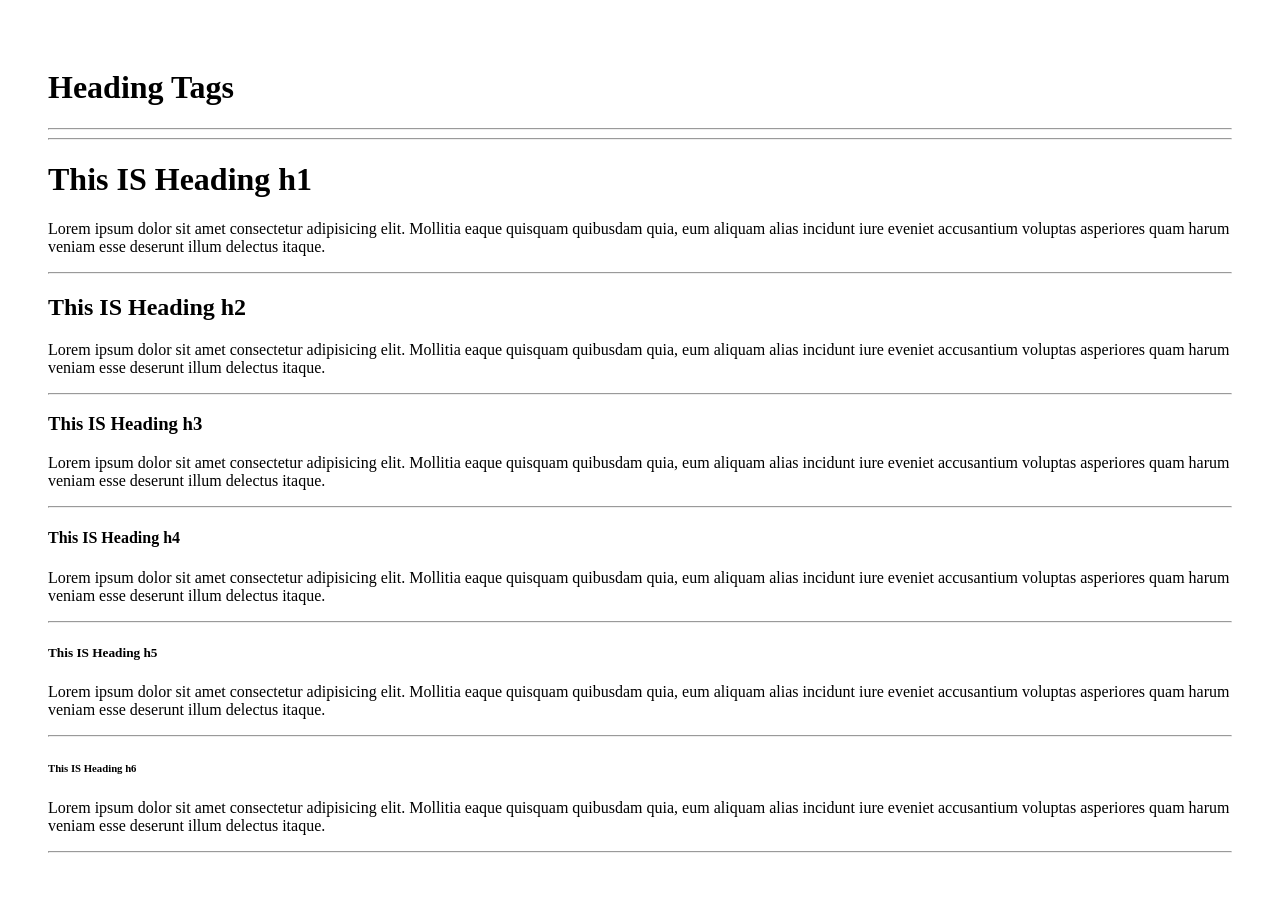
<file: task1/index.html>
<!-- Using Heading, Paragraph, Line Break, and Horizontal Rule Tags -->

<!DOCTYPE html>
<html lang="en">
  <head>
    <meta charset="UTF-8" />
    <meta http-equiv="X-UA-Compatible" content="IE=edge" />
    <meta name="viewport" content="width=device-width, initial-scale=1.0" />
    <title>Heading Tags</title>
  </head>
  <body style="padding: 40px">
    <h1>Heading Tags</h1>

    <hr />
    <hr />
    <h1>This IS Heading h1</h1>
    <p>
      Lorem ipsum dolor sit amet consectetur adipisicing elit. Mollitia eaque
      quisquam quibusdam quia, eum aliquam alias incidunt iure eveniet
      accusantium voluptas asperiores quam harum veniam esse deserunt illum
      delectus itaque.
    </p>
    <hr />
    <h2>This IS Heading h2</h2>
    <p>
      Lorem ipsum dolor sit amet consectetur adipisicing elit. Mollitia eaque
      quisquam quibusdam quia, eum aliquam alias incidunt iure eveniet
      accusantium voluptas asperiores quam harum veniam esse deserunt illum
      delectus itaque.
    </p>
    <hr />
    <h3>This IS Heading h3</h3>
    <p>
      Lorem ipsum dolor sit amet consectetur adipisicing elit. Mollitia eaque
      quisquam quibusdam quia, eum aliquam alias incidunt iure eveniet
      accusantium voluptas asperiores quam harum veniam esse deserunt illum
      delectus itaque.
    </p>
    <hr />
    <h4>This IS Heading h4</h4>
    <p>
      Lorem ipsum dolor sit amet consectetur adipisicing elit. Mollitia eaque
      quisquam quibusdam quia, eum aliquam alias incidunt iure eveniet
      accusantium voluptas asperiores quam harum veniam esse deserunt illum
      delectus itaque.
    </p>
    <hr />
    <h5>This IS Heading h5</h5>
    <p>
      Lorem ipsum dolor sit amet consectetur adipisicing elit. Mollitia eaque
      quisquam quibusdam quia, eum aliquam alias incidunt iure eveniet
      accusantium voluptas asperiores quam harum veniam esse deserunt illum
      delectus itaque.
    </p>
    <hr />
    <h6>This IS Heading h6</h6>
    <p>
      Lorem ipsum dolor sit amet consectetur adipisicing elit. Mollitia eaque
      quisquam quibusdam quia, eum aliquam alias incidunt iure eveniet
      accusantium voluptas asperiores quam harum veniam esse deserunt illum
      delectus itaque.
    </p>
    <hr />
  </body>
</html>
</file>
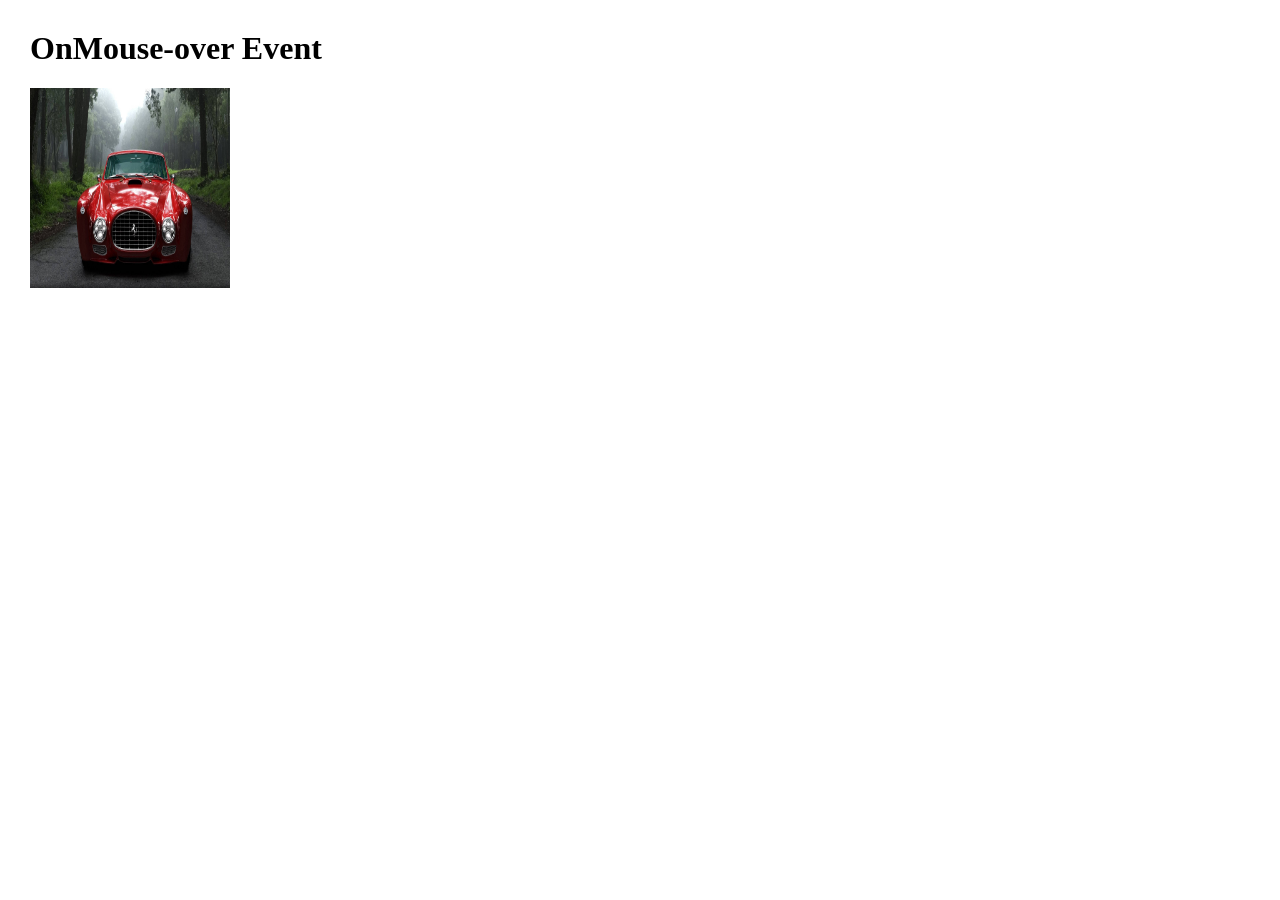
<file: task10/index.html>
<!-- When we bring the mouse on the image, the image
changes its position. -->

<!DOCTYPE html>
<html lang="en">
  <head>
    <meta charset="UTF-8" />
    <meta name="viewport" content="width=device-width, initial-scale=1.0" />
    <title>Document</title>
    <script>
      function moveImag() {
        let image = document.getElementById("img");
        image.style.transform = "translateX(100px) translateY(20px)";
      }
      function restImag() {
        let image = document.getElementById("img");
        image.style.transform = "none";
      }
    </script>
  </head>
  <body style="margin: 30px">
    <h1>OnMouse-over Event</h1>
    <img
      id="img"
      onmouseenter="moveImag()"
      onmouseleave="restImag()"
      src="image2.jpg"
      alt="image"
      width="200"
      height="200"
    />
  </body>
</html>
</file>
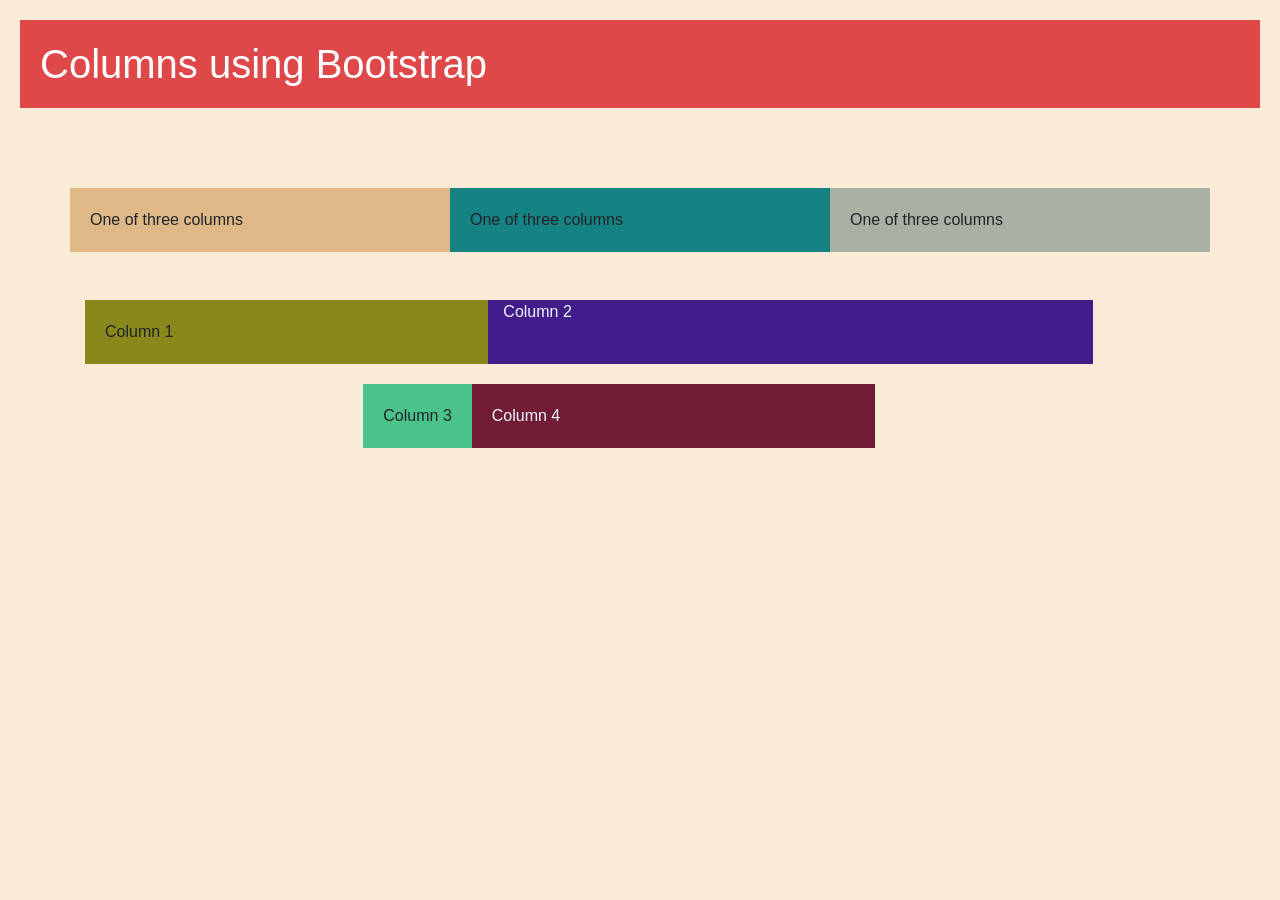
<file: task14/index.html>
<!-- Make different sizes of columns using bootstrap classes. -->
<!doctype html>
<html lang="en">

<head>
    <!-- Required meta tags -->
    <meta charset="utf-8">
    <meta name="viewport" content="width=device-width, initial-scale=1, shrink-to-fit=no">

    <!-- Bootstrap CSS -->
    <link rel="stylesheet" href="https://cdn.jsdelivr.net/npm/bootstrap@4.0.0/dist/css/bootstrap.min.css"
        integrity="sha384-Gn5384xqQ1aoWXA+058RXPxPg6fy4IWvTNh0E263XmFcJlSAwiGgFAW/dAiS6JXm" crossorigin="anonymous">

    <title>Columns using Bootstrap</title>
</head>

<body style="background-color: antiquewhite;">
    <h1
        style="margin: 20px; background: #df4848; padding: 20px; color: white; font-family: 'Trebuchet MS', 'Lucida Sans Unicode', 'Lucida Grande', 'Lucida Sans', Arial, sans-serif;">
        Columns using Bootstrap </h1>
    <div class="container" style=" margin-top: 80px; ; ">
        <div class="row">
            <div style="background-color: burlywood; padding: 20px;" class="col-sm">
                One of three columns
            </div>
            <div style="background-color: rgb(21, 131, 131); padding: 20px;" class="col-sm">
                One of three columns
            </div>
            <div style="background-color: rgb(170, 177, 164); padding: 20px;" class="col-sm">
                One of three columns
            </div>
        </div>
    </div><br><br>
    <div class="md" style="margin-left: 100px;">
        <div class="row">
            <div style="background-color: rgb(136, 136, 29); padding: 20px;" class="col-6 col-md-4">Column 1</div>
            <div style="background-color: rgb(67, 28, 139); color: aliceblue;" class="col-6 col-md-6">Column 2</div>
            <div class="w-100"></div>
            <div style="background-color: rgb(74, 194, 138); padding: 20px; margin-top: 20px; margin-left: 23%;"
                class="">Column 3</div>
            <div style="background-color: rgb(114, 27, 53);  margin-top: 20px; padding: 20px; color: aliceblue;"
                class="col-6 col-md-4 ">Column 4</div>
        </div>
    </div>
    </div>

    <!-- Optional JavaScript -->
    <!-- jQuery first, then Popper.js, then Bootstrap JS -->
    <script src="https://code.jquery.com/jquery-3.2.1.slim.min.js"
        integrity="sha384-KJ3o2DKtIkvYIK3UENzmM7KCkRr/rE9/Qpg6aAZGJwFDMVNA/GpGFF93hXpG5KkN"
        crossorigin="anonymous"></script>
    <script src="https://cdn.jsdelivr.net/npm/popper.js@1.12.9/dist/umd/popper.min.js"
        integrity="sha384-ApNbgh9B+Y1QKtv3Rn7W3mgPxhU9K/ScQsAP7hUibX39j7fakFPskvXusvfa0b4Q"
        crossorigin="anonymous"></script>
    <script src="https://cdn.jsdelivr.net/npm/bootstrap@4.0.0/dist/js/bootstrap.min.js"
        integrity="sha384-JZR6Spejh4U02d8jOt6vLEHfe/JQGiRRSQQxSfFWpi1MquVdAyjUar5+76PVCmYl"
        crossorigin="anonymous"></script>
</body>

</html>
</file>
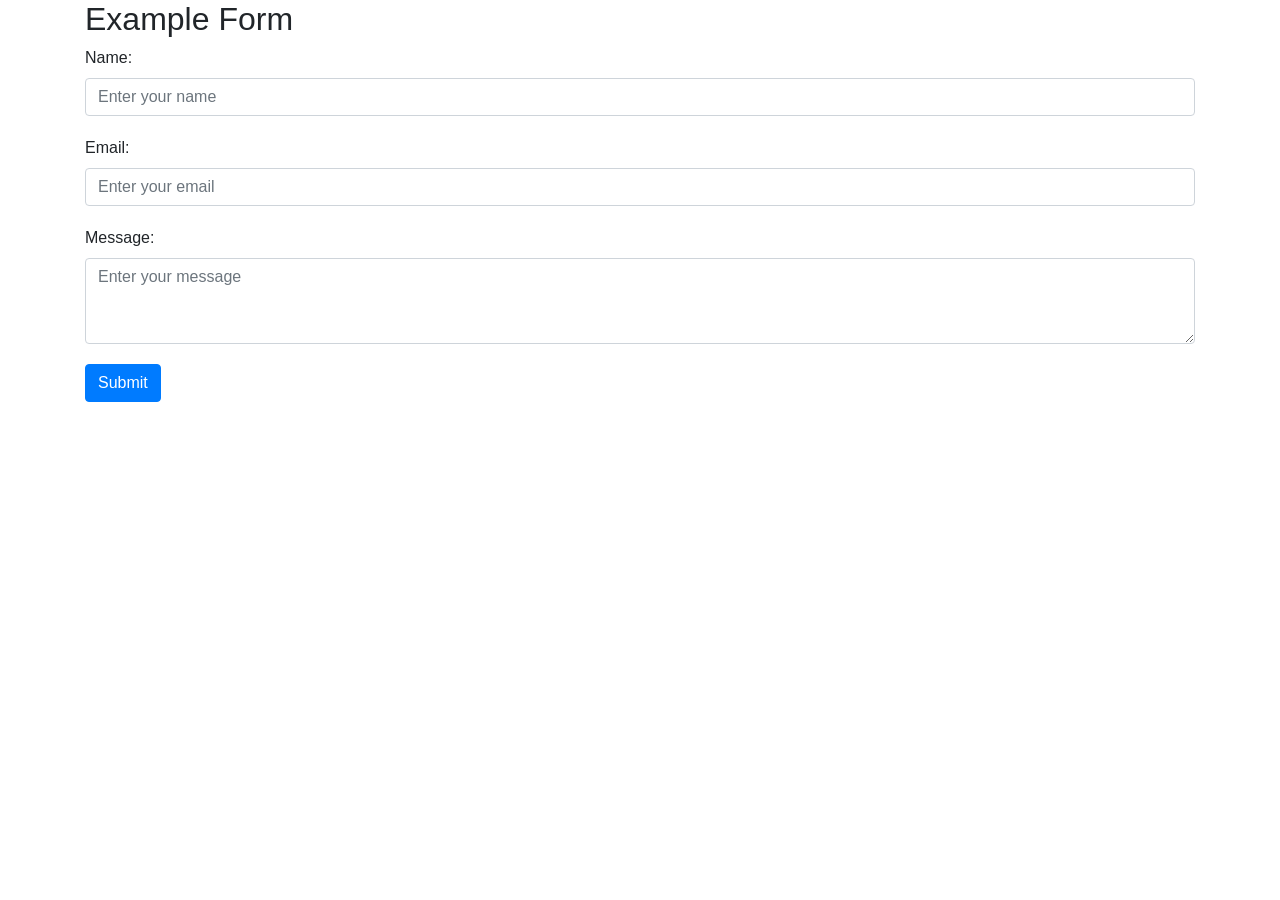
<file: task15/index.html>
<!DOCTYPE html>
<html>
<head>
  <!-- Bootstrap CSS -->
  <link rel="stylesheet" href="https://maxcdn.bootstrapcdn.com/bootstrap/4.0.0/css/bootstrap.min.css">

  <style>
    /* Additional CSS styling for the form */
    .form-group {
      margin-bottom: 20px;
    }
  </style>
</head>
<body>
  <div class="container">
    <h2>Example Form</h2>

    <form>
      <div class="form-group">
        <label for="name">Name:</label>
        <input type="text" class="form-control" id="name" placeholder="Enter your name">
      </div>

      <div class="form-group">
        <label for="email">Email:</label>
        <input type="email" class="form-control" id="email" placeholder="Enter your email">
      </div>

      <div class="form-group">
        <label for="message">Message:</label>
        <textarea class="form-control" id="message" rows="3" placeholder="Enter your message"></textarea>
      </div>

      <button type="submit" class="btn btn-primary">Submit</button>
    </form>
  </div>

  <!-- Bootstrap JS (optional) -->
  <script src="https://maxcdn.bootstrapcdn.com/bootstrap/4.0.0/js/bootstrap.min.js"></script>
</body>
</html>
</file>
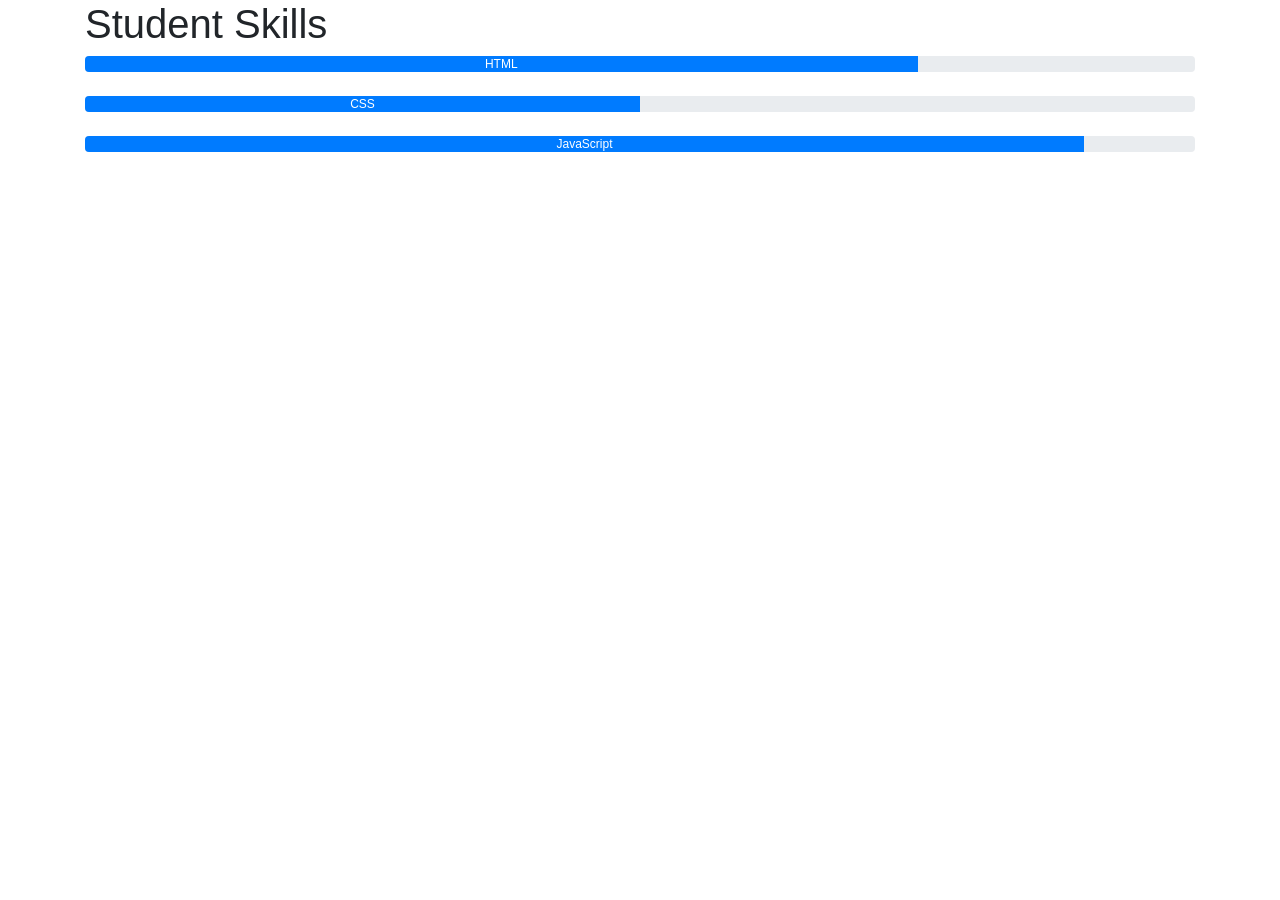
<file: task16/index.html>
<!DOCTYPE html>
<html>
<head>
  <title>Student Skills Progress</title>
  <!-- Bootstrap CSS -->
  <link rel="stylesheet" href="https://maxcdn.bootstrapcdn.com/bootstrap/4.0.0/css/bootstrap.min.css">
</head>
<body>
  <div class="container">
    <h1>Student Skills</h1>
    <div class="progress">
      <div class="progress-bar" role="progressbar" style="width: 75%;" aria-valuenow="75" aria-valuemin="0" aria-valuemax="100">HTML</div>
    </div>
    <br>
    <div class="progress">
      <div class="progress-bar" role="progressbar" style="width: 50%;" aria-valuenow="50" aria-valuemin="0" aria-valuemax="100">CSS</div>
    </div>
    <br>
    <div class="progress">
      <div class="progress-bar" role="progressbar" style="width: 90%;" aria-valuenow="90" aria-valuemin="0" aria-valuemax="100">JavaScript</div>
    </div>
  </div>
</body>
</html>
</file>
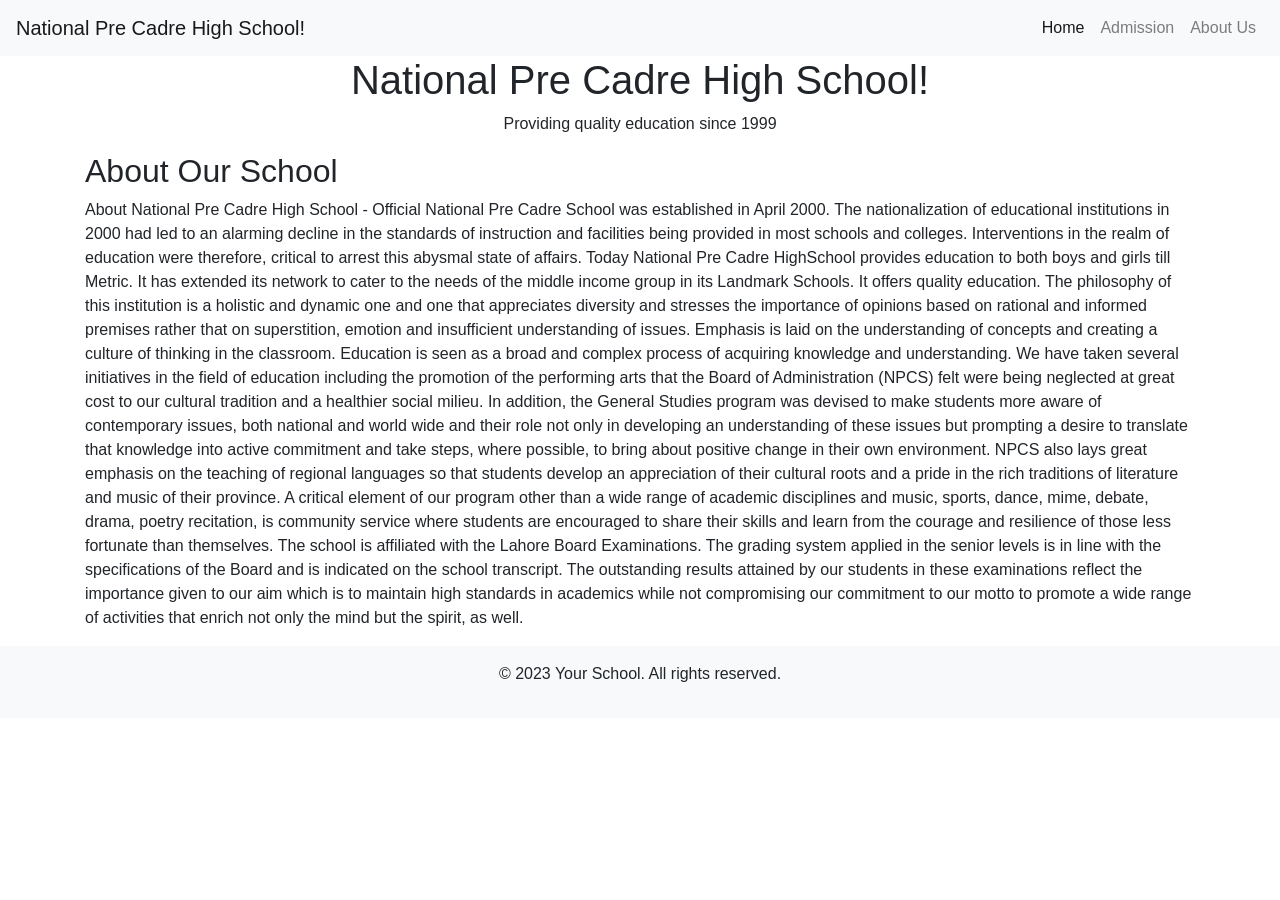
<file: task17/index.html>
<!DOCTYPE html>
<html>
<head>
  <title>Home Page</title>
  <!-- Bootstrap CSS -->
  <link rel="stylesheet" href="https://maxcdn.bootstrapcdn.com/bootstrap/4.0.0/css/bootstrap.min.css">
</head>
<body>
  <!-- Navigation Bar -->
  <nav class="navbar navbar-expand-lg navbar-light bg-light">
    <a class="navbar-brand" href="#">National Pre Cadre High School!</a>
    <button class="navbar-toggler" type="button" data-toggle="collapse" data-target="#navbarNav" aria-controls="navbarNav" aria-expanded="false" aria-label="Toggle navigation">
      <span class="navbar-toggler-icon"></span>
    </button>
    <div class="collapse navbar-collapse" id="navbarNav">
      <ul class="navbar-nav ml-auto">
        <li class="nav-item active">
          <a class="nav-link" href="index.html">Home</a>
        </li>
        <li class="nav-item">
          <a class="nav-link" href="admission.html">Admission</a>
        </li>
        <li class="nav-item">
          <a class="nav-link" href="about.html">About Us</a>
        </li>
      </ul>
    </div>
  </nav>

  <!-- Header -->
  <header>
    <div class="container text-center">
      <h1>National Pre Cadre High School!</h1>
      <p>Providing quality education since 1999</p>
    </div>
  </header>

  <!-- Content -->
  <div class="container">
    <h2>About Our School</h2>
    <p>About National Pre Cadre High School - Official
        National Pre Cadre School was established in April 2000. The nationalization of educational institutions in 2000 had led to an alarming decline in the standards of instruction and facilities being provided in most schools and colleges. Interventions in the realm of education were therefore, critical to arrest this abysmal state of affairs.
        
        Today National Pre Cadre HighSchool provides education to both boys and girls till Metric. It has extended its network to cater to the needs of the middle income group in its Landmark Schools. It offers quality education.
        
        The philosophy of this institution is a holistic and dynamic one and one that appreciates diversity and stresses the importance of opinions based on rational and informed premises rather that on superstition, emotion and insufficient understanding of issues. Emphasis is laid on the understanding of concepts and creating a culture of thinking in the classroom. Education is seen as a broad and complex process of acquiring knowledge and understanding.
        
        We have taken several initiatives in the field of education including the promotion of the performing arts that the Board of Administration (NPCS)  felt were being neglected at great cost to our cultural tradition and a healthier social milieu.
        
        In addition, the General Studies program was devised to make students more aware of contemporary issues, both national and world wide and their role not only in developing an understanding of these issues but prompting a desire to translate that knowledge into active commitment and take steps, where possible, to bring about positive change in their own environment.
        
        NPCS  also lays great emphasis on the teaching of regional languages so that students develop an appreciation of their cultural roots and a pride in the rich traditions of literature and music of their province.
        
        A critical element of our program other than a wide range of academic disciplines and music, sports, dance, mime, debate, drama, poetry recitation, is community service where students are encouraged to share their skills and learn from the courage and resilience of those less fortunate than themselves. 
        
        The school is affiliated with the Lahore Board Examinations. The grading system applied in the senior levels is in line with the specifications of the Board and is indicated on the school transcript.
        
        The outstanding results attained by our students in these examinations reflect the importance given to our aim which is to maintain high standards in academics while not compromising our commitment to our motto to promote a wide range of activities that enrich not only the mind but the spirit, as well.</p>
  </div>

  <!-- Footer -->
  <footer class="text-center bg-light py-3">
    <p>&copy; 2023 Your School. All rights reserved.</p>
  </footer>

  <!-- Bootstrap JS -->
  <script src="https://maxcdn.bootstrapcdn.com/bootstrap/4.0.0/js/bootstrap.min.js"></script>
</body>
</html>
</file>
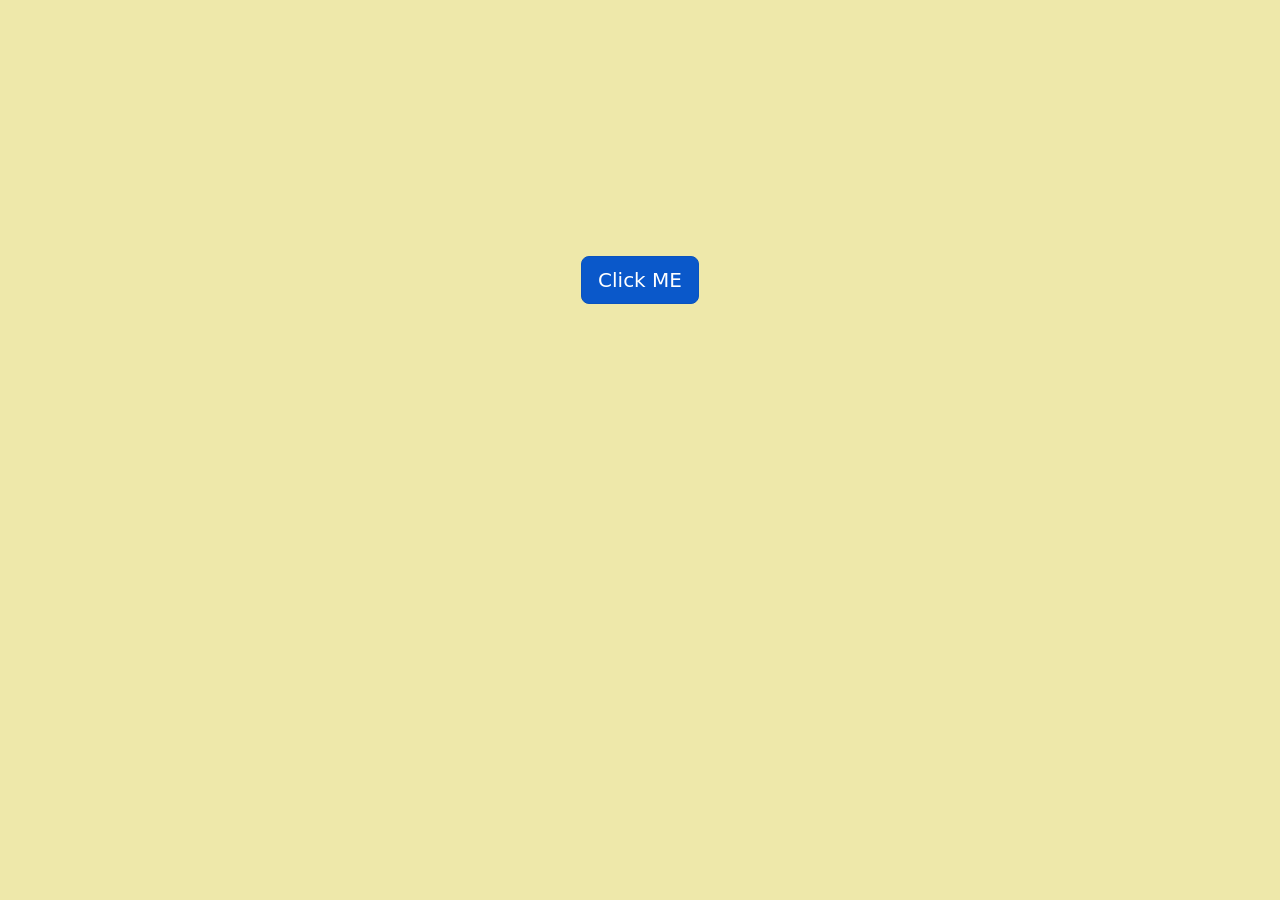
<file: task22/index.html>
<!DOCTYPE html>
<html lang="en">
  <head>
    <meta charset="UTF-8" />
    <meta name="viewport" content="width=device-width, initial-scale=1.0" />
    <title>Document</title>
    <script>
      function showAlert() {
        return alert("You Will be response Soon....!");
      }
    </script>
    <link
      href="https://cdn.jsdelivr.net/npm/bootstrap@5.0.2/dist/css/bootstrap.min.css"
      rel="stylesheet"
      integrity="sha384-EVSTQN3/azprG1Anm3QDgpJLIm9Nao0Yz1ztcQTwFspd3yD65VohhpuuCOmLASjC"
      crossorigin="anonymous"
    />
  </head>
  <body
    style="
      display: flex;
      justify-content: center;
      gap: 20px;
      align-items: center;
      margin-top: 20%;
      background: palegoldenrod;
    "
  >
    <a
      href="#"
      class="btn btn-primary btn-lg active"
      role="button"
      aria-pressed="true"
      onclick="showAlert()"
      >Click ME</a
    >

    <script
      src="https://code.jquery.com/jquery-3.7.0.min.js"
      integrity="sha256-2Pmvv0kuTBOenSvLm6bvfBSSHrUJ+3A7x6P5Ebd07/g="
      crossorigin="anonymous"
    ></script>
    <script
      src="https://cdn.jsdelivr.net/npm/@popperjs/core@2.9.2/dist/umd/popper.min.js"
      integrity="sha384-IQsoLXl5PILFhosVNubq5LC7Qb9DXgDA9i+tQ8Zj3iwWAwPtgFTxbJ8NT4GN1R8p"
      crossorigin="anonymous"
    ></script>
    <script
      src="https://cdn.jsdelivr.net/npm/bootstrap@5.0.2/dist/js/bootstrap.min.js"
      integrity="sha384-cVKIPhGWiC2Al4u+LWgxfKTRIcfu0JTxR+EQDz/bgldoEyl4H0zUF0QKbrJ0EcQF"
      crossorigin="anonymous"
    ></script>
  </body>
</html>
</file>
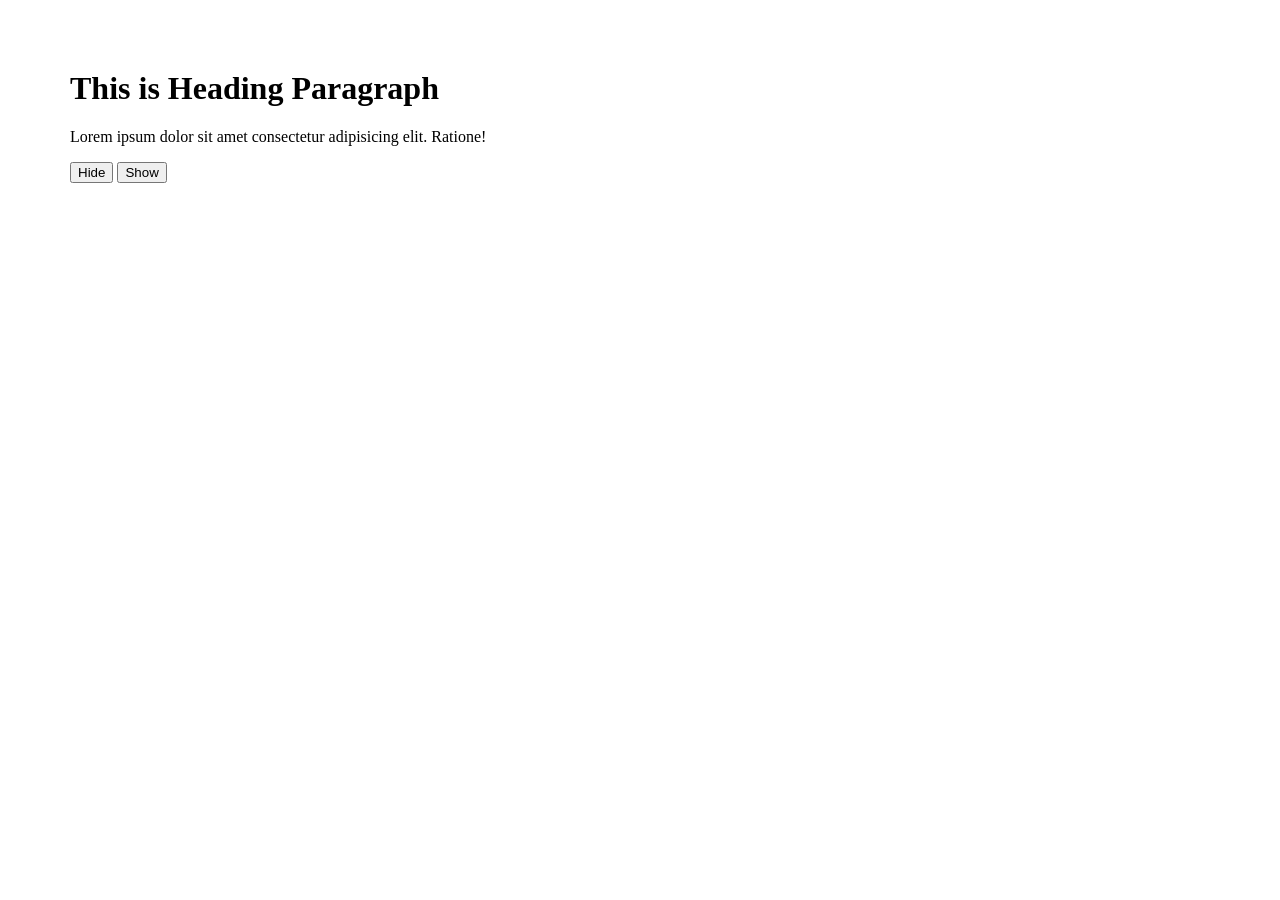
<file: task24/index.html>
<!DOCTYPE html>
<html lang="en">
  <head>
    <meta charset="UTF-8" />
    <script src="https://ajax.googleapis.com/ajax/libs/jquery/3.6.4/jquery.min.js"></script>
    <meta name="viewport" content="width=device-width, initial-scale=1.0" />
    <title>J Query</title>
    <script>
      $(document).ready(function () {
        $("#hide").click(function () {
          $("p").hide();
        });
        $("#show").click(function () {
          $("p").show();
        });
      });
    </script>
  </head>
  <body style="margin: 70px">
    <h1>This is Heading Paragraph</h1>
    <p>Lorem ipsum dolor sit amet consectetur adipisicing elit. Ratione!</p>
    <button id="hide">Hide</button>
    <button id="show">Show</button>
  </body>
</html>
</file>
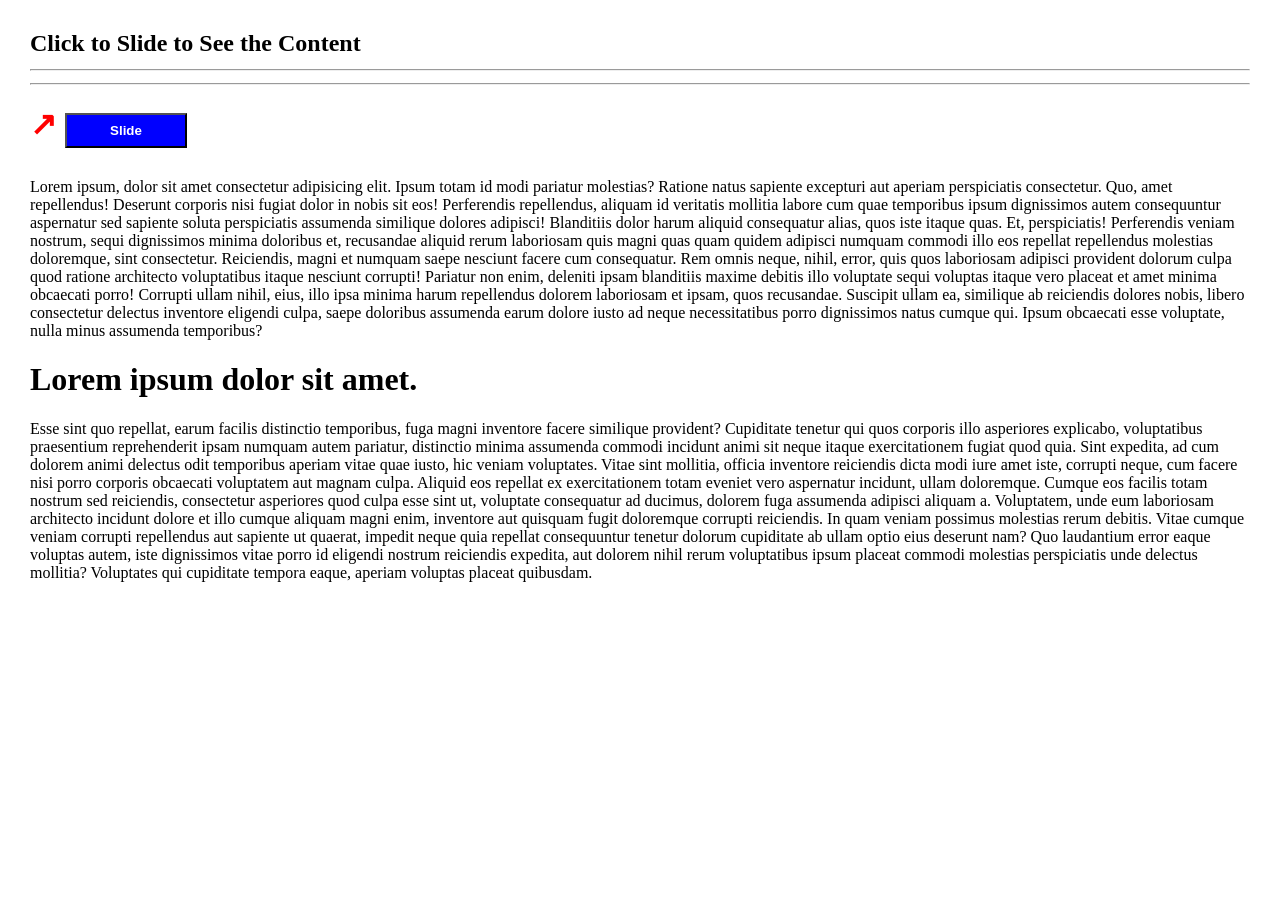
<file: task25/index.html>
<!DOCTYPE html>
<html lang="en">
  <head>
    <meta charset="UTF-8" />
    <meta name="viewport" content="width=device-width, initial-scale=1.0" />

    <title>Contact Slide</title>
    <script src="https://code.jquery.com/jquery-3.6.0.min.js"></script>
    <style>
      #btn {
        background: blue;
        padding: 8px;
        width: 10%;
        color: white;
        font-weight: 800;
        margin-bottom: 30px;
      }
    </style>
  </head>
  <body style="margin: 30px">
    <h2>
      Click to Slide to See the Content
      <hr />
      <hr />
    </h2>
    <span style="font-size: xx-large; color: red; font-weight: 900">↗ </span>
    <button id="btn">Slide</button>
    <div id="form">
      Lorem ipsum, dolor sit amet consectetur adipisicing elit. Ipsum totam id
      modi pariatur molestias? Ratione natus sapiente excepturi aut aperiam
      perspiciatis consectetur. Quo, amet repellendus! Deserunt corporis nisi
      fugiat dolor in nobis sit eos! Perferendis repellendus, aliquam id
      veritatis mollitia labore cum quae temporibus ipsum dignissimos autem
      consequuntur aspernatur sed sapiente soluta perspiciatis assumenda
      similique dolores adipisci! Blanditiis dolor harum aliquid consequatur
      alias, quos iste itaque quas. Et, perspiciatis! Perferendis veniam
      nostrum, sequi dignissimos minima doloribus et, recusandae aliquid rerum
      laboriosam quis magni quas quam quidem adipisci numquam commodi illo eos
      repellat repellendus molestias doloremque, sint consectetur. Reiciendis,
      magni et numquam saepe nesciunt facere cum consequatur. Rem omnis neque,
      nihil, error, quis quos laboriosam adipisci provident dolorum culpa quod
      ratione architecto voluptatibus itaque nesciunt corrupti! Pariatur non
      enim, deleniti ipsam blanditiis maxime debitis illo voluptate sequi
      voluptas itaque vero placeat et amet minima obcaecati porro! Corrupti
      ullam nihil, eius, illo ipsa minima harum repellendus dolorem laboriosam
      et ipsam, quos recusandae. Suscipit ullam ea, similique ab reiciendis
      dolores nobis, libero consectetur delectus inventore eligendi culpa, saepe
      doloribus assumenda earum dolore iusto ad neque necessitatibus porro
      dignissimos natus cumque qui. Ipsum obcaecati esse voluptate, nulla minus
      assumenda temporibus?
      <h1>Lorem ipsum dolor sit amet.</h1>
      Esse sint quo repellat, earum facilis distinctio temporibus, fuga magni
      inventore facere similique provident? Cupiditate tenetur qui quos corporis
      illo asperiores explicabo, voluptatibus praesentium reprehenderit ipsam
      numquam autem pariatur, distinctio minima assumenda commodi incidunt animi
      sit neque itaque exercitationem fugiat quod quia. Sint expedita, ad cum
      dolorem animi delectus odit temporibus aperiam vitae quae iusto, hic
      veniam voluptates. Vitae sint mollitia, officia inventore reiciendis dicta
      modi iure amet iste, corrupti neque, cum facere nisi porro corporis
      obcaecati voluptatem aut magnam culpa. Aliquid eos repellat ex
      exercitationem totam eveniet vero aspernatur incidunt, ullam doloremque.
      Cumque eos facilis totam nostrum sed reiciendis, consectetur asperiores
      quod culpa esse sint ut, voluptate consequatur ad ducimus, dolorem fuga
      assumenda adipisci aliquam a. Voluptatem, unde eum laboriosam architecto
      incidunt dolore et illo cumque aliquam magni enim, inventore aut quisquam
      fugit doloremque corrupti reiciendis. In quam veniam possimus molestias
      rerum debitis. Vitae cumque veniam corrupti repellendus aut sapiente ut
      quaerat, impedit neque quia repellat consequuntur tenetur dolorum
      cupiditate ab ullam optio eius deserunt nam? Quo laudantium error eaque
      voluptas autem, iste dignissimos vitae porro id eligendi nostrum
      reiciendis expedita, aut dolorem nihil rerum voluptatibus ipsum placeat
      commodi molestias perspiciatis unde delectus mollitia? Voluptates qui
      cupiditate tempora eaque, aperiam voluptas placeat quibusdam.
    </div>
    <script>
      $(document).ready(function () {
        $("#btn").click(function () {
          $("#form").slideToggle();
        });
      });
    </script>
  </body>
</html>
</file>
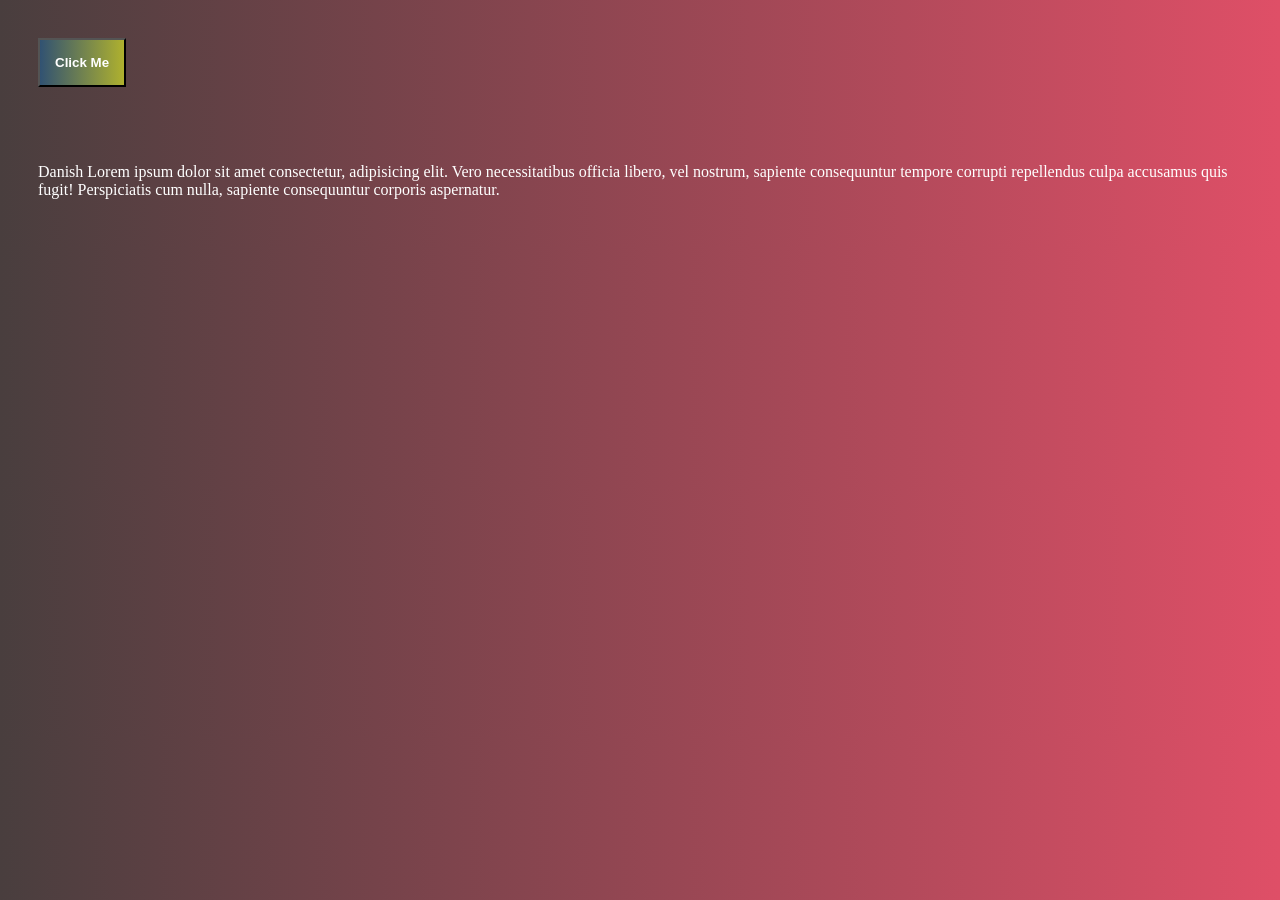
<file: task30/index.html>
<!DOCTYPE html>
<html lang="en">
  <head>
    <meta charset="UTF-8" />
    <meta name="viewport" content="width=device-width, initial-scale=1.0" />
    <title>Document</title>
    <script src="https://code.jquery.com/jquery-3.6.0.min.js"></script>
  </head>
  <body
    style="
      background: linear-gradient(to right, rgb(73, 62, 62), rgb(223, 79, 103));
    "
  >
    <button
      id="btn"
      style="
        background-color: blue;
        background: linear-gradient(
          to left,
          rgb(175, 177, 46),
          rgb(49, 82, 114)
        );
        padding: 15px;
        color: white;
        font-weight: 600;
        margin: 30px;
      "
    >
      Click Me
    </button>
    <p style="padding: 30px; color: white">
      Danish Lorem ipsum dolor sit amet consectetur, adipisicing elit. Vero
      necessitatibus officia libero, vel nostrum, sapiente consequuntur tempore
      corrupti repellendus culpa accusamus quis fugit! Perspiciatis cum nulla,
      sapiente consequuntur corporis aspernatur.
    </p>

    <script>
      function updateContent() {
        return "Ali ipsum dolor sit amet consectetur, adipisicing elit. Vero necessitatibus officia libero, vel nostrum, sapiente consequuntur tempore corrupti repellendus culpa accusamus quis fugit! Perspiciatis cum nulla, sapiente consequuntur corporis aspernatur ipsum dolor sit amet consectetur, adipisicing elit. Vero necessitatibus officia libero, vel nostrum, sapiente consequuntur tempore corrupti repellendus culpa accusamus quis fugit! Perspiciatis cum nulla, sapiente consequuntur corporis aspernaturAli ipsum dolor sit amet consectetur, adipisicing elit. Vero necessitatibus officia libero, vel nostrum, sapiente consequuntur tempore corrupti repellendus culpa accusamus quis fugit! Perspiciatis cum nulla, sapiente consequuntur corporis aspernatur ipsum dolor sit amet consectetur, adipisicing elit. Vero necessitatibus officia libero, vel nostrum, sapiente consequuntur tempore corrupti repellendus culpa accusamus quis fugit! Perspiciatis cum nulla, sapiente consequuntur corporis aspernaturAli ipsum dolor sit amet consectetur, adipisicing elit. Vero necessitatibus officia libero, vel nostrum, sapiente consequuntur tempore corrupti repellendus culpa accusamus quis fugit! Perspiciatis cum nulla, sapiente consequuntur corporis aspernatur ipsum dolor sit amet consectetur, adipisicing elit. Vero necessitatibus officia libero, vel nostrum, sapiente consequuntur tempore corrupti repellendus culpa accusamus quis fugit! Perspiciatis cum nulla, sapiente consequuntur corporis aspernatur.";
      }
      $(document).ready(function () {
        $("#btn").click(function () {
          $("p").text(updateContent());
        });
      });
    </script>
  </body>
</html>
</file>
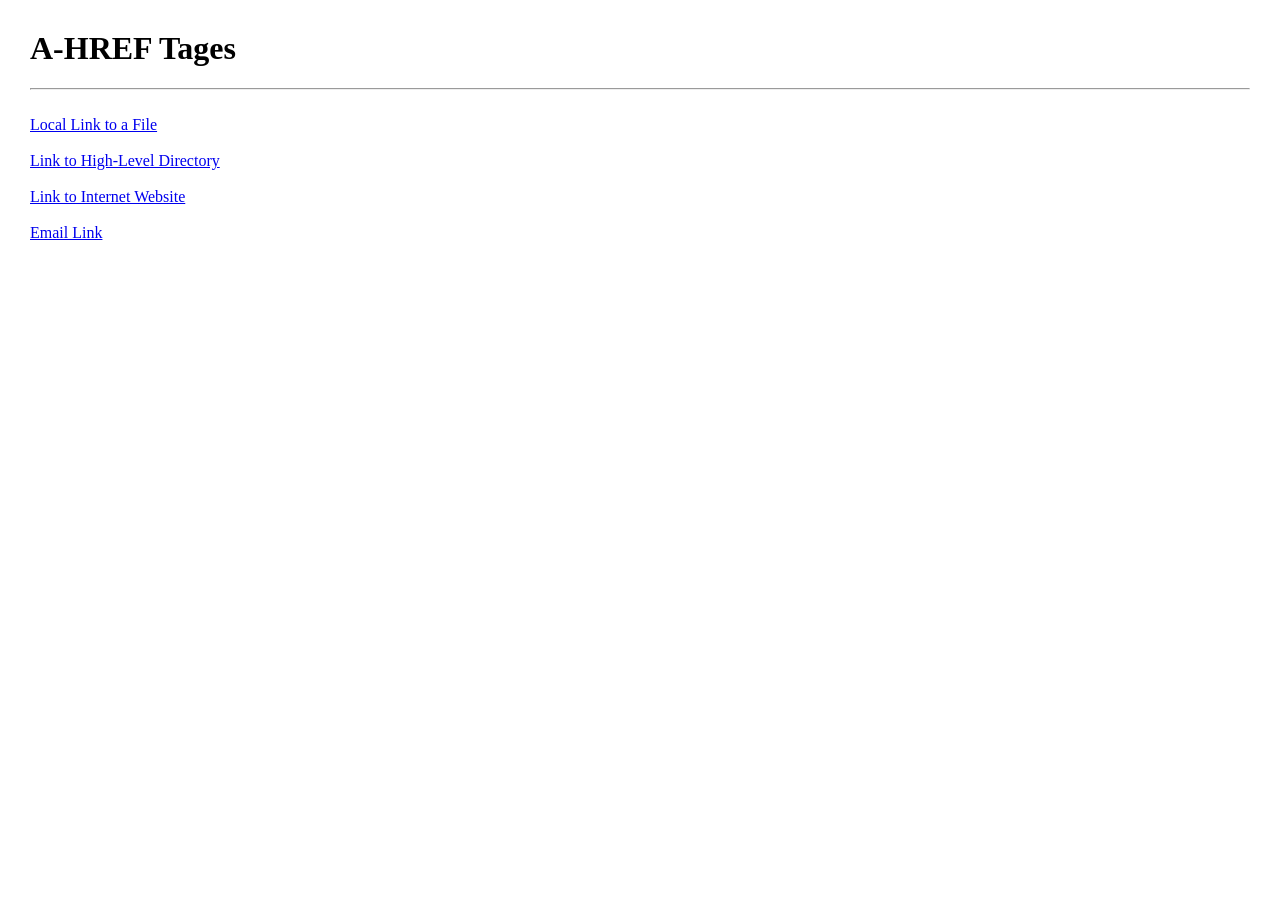
<file: task4/index.html>
<!-- Use <A HREF> . . . </A> Tag with all attributes to create a Local Link to any file.
Make second link which is used to link High Level Directory. Make third link which is used to link any Internet website.
Lastly make fourth link which contains an email address and when user clicks the link, email editor opens up. -->

<!DOCTYPE html>
<html>

<body style="margin: 30px">
    <h1>A-HREF Tages</A></h1>
    <hr><br>
    <!-- Local Link to a File -->
    <a href="localFile.txt">Local Link to a File</a>
    <br />
    <br />

    <!-- Link to a High-Level Directory -->
    <a href="/local-Link.html">Link to High-Level Directory</a>
    <br />
    <br />

    <!-- Link to an Internet Website -->
    <a href="https://www.google.com">Link to Internet Website</a>
    <br />
    <br />

    <!-- Email Link -->
    <a href="mailto:example@example.com">Email Link</a>
</body>

</html>
</file>
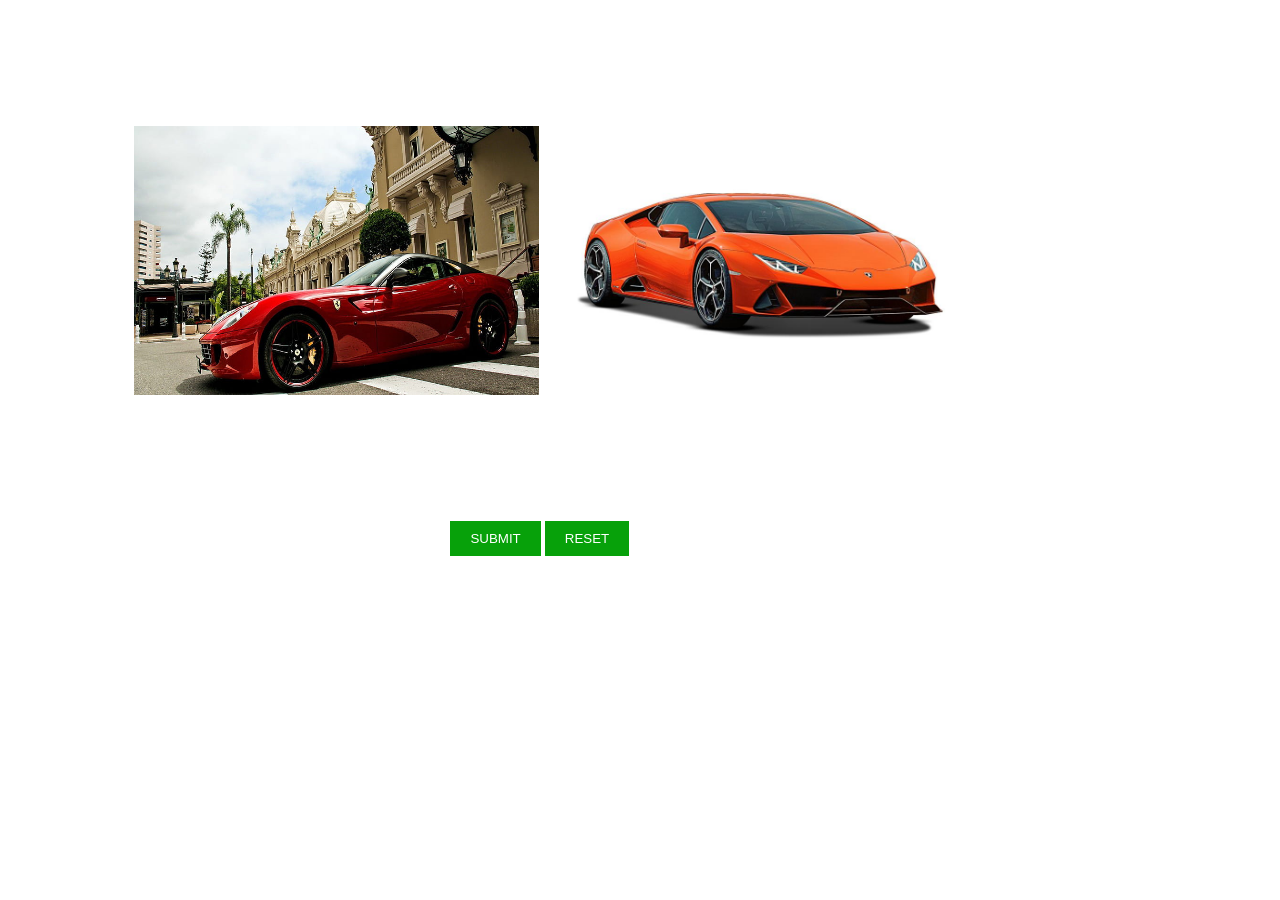
<file: task7/index.html>
<!DOCTYPE html>
<html lang="en">
  <head>
    <meta charset="UTF-8" />
    <meta http-equiv="X-UA-Compatible" content="IE=edge" />
    <meta name="viewport" content="width=device-width, initial-scale=1.0" />
    <title>Document</title>
    <style>
      button {
        background-color: #07a10a;
        color: white;
        padding: 10px 20px;
        border: none;
        cursor: pointer;
      }

      button:hover {
        opacity: 0.8;
      }

      .btn {
        margin-left: 5%;
        margin-top: 5%;
      }
    </style>
  </head>

  <body>
    <form style="display: flex; gap: 20px; margin: 10%">
      <!-- Submit button with an image -->
      <input type="image" src="image3.jpg" alt="Submit" width="40%" />

      <!-- Reset button with an image -->
      <input type="image" src="image4.jpg" alt="Reset" width="40%" />
    </form>
    <div class="btn" style="margin-left: 35%; padding-top: -30px">
      <button class="save-button">SUBMIT</button>
      <button class="reset-button">RESET</button>
      <div style="padding-bottom: 10%"></div>
    </div>
  </body>
</html>
</file>
